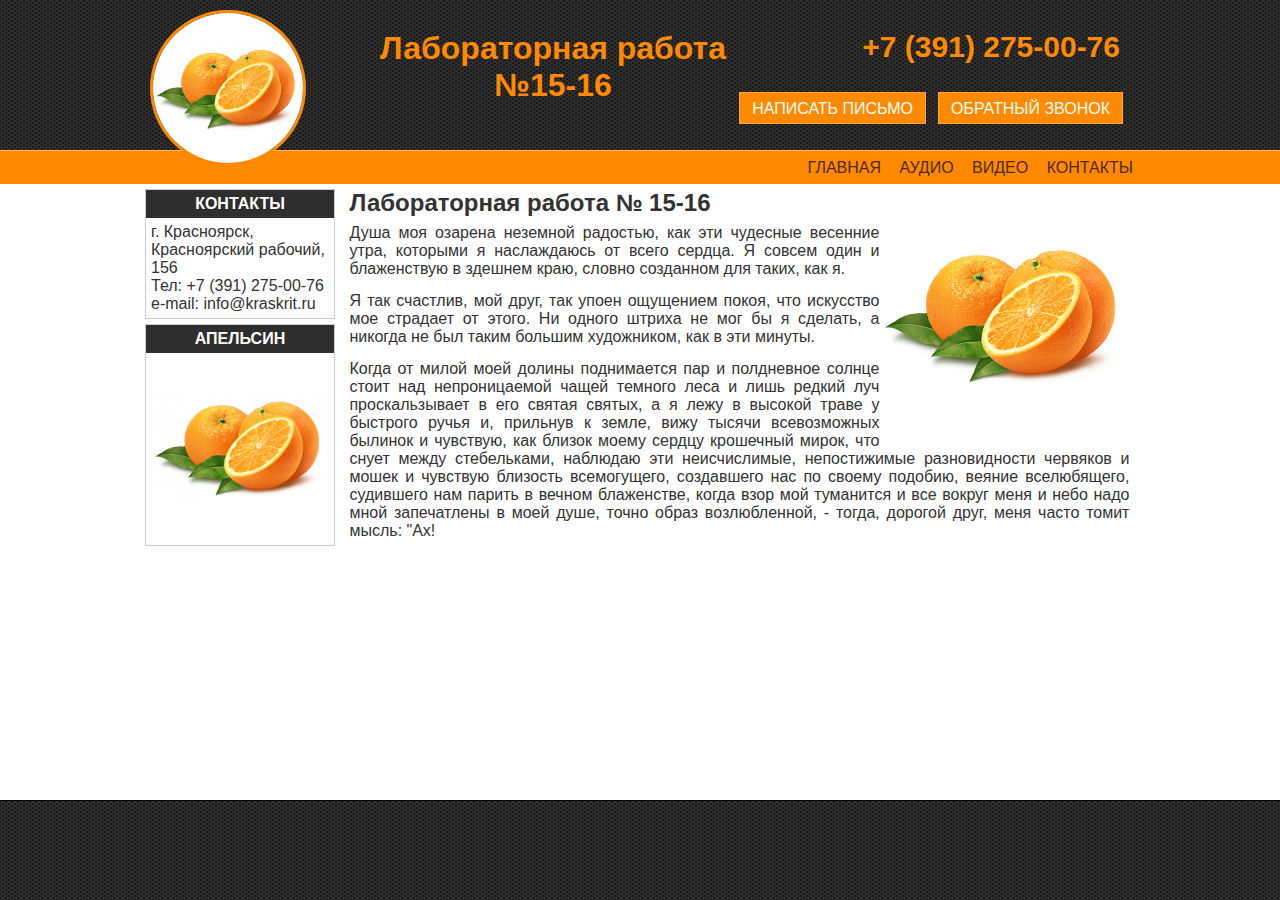
<file: index.html>
<!DOCTYPE html>
<!--
-->
<html>
    <head>
        <link rel="stylesheet" href="css/style.css" type="text/css"/>
        <title>Лабораторная работа №15-16</title>
        <meta charset="UTF-8">
        <!-- <meta name="viewport" content="width=device-width, initial-scale=1.0"> -->
    </head>
    <body>       
        <div class="main">
            <div class="header">
                <div class="header-content">
                    <div class="logo">
                        <a href="/"><img src="images/logo.jpg" alt="логотип" title="логотип"></a>
                    </div>
                    <div class="name-site">
                        <h1>Лабораторная работа<br>
                            №15-16</h1>
                    </div>
                    <div class="header-phone">
                        <p>+7 (391) 275-00-76</p>
                    </div>
                    <div class="header-link">
                        <table>
                            <tr>
                                <td><a href="#">Написать письмо</a></td>
                                <td><a href="#">Обратный звонок</a></td>
                            </tr>
                        </table>
                    </div>
                </div>                
            </div>
            <div class="horizont-menu">
                <div class="hormenu-items">
                    <ul>
                        <li><a href="index.html">Главная</a></li>
                        <li><a href="audio.html">Аудио</a></li>
                        <li><a href="video.html">Видео</a></li>
                        <li><a href="#">Контакты</a></li>
                    </ul>
                   
                      
                </div>
            </div>
            <div class="art-main">
                    <div class="sidebar-left">
                        <div class="block">
                            <h3>Контакты</h3>
                            <div class="block-content">
                                <p>г. Красноярск, Красноярский рабочий, 156</p>
                                <p>Тел: +7 (391) 275-00-76</p>
                                <p>e-mail: info@kraskrit.ru</p>                                
                            </div>
                        </div>
                        <div class="block">
                            <h3>Апельсин</h3>
                            <div class="block-content">
                                <img src="images/logo.jpg" style="width: 100%;" alt="апельсин">
                            </div>
                        </div>
                    </div>

                    <div class="content">
                        <img src="images/logo.jpg" style="float: right;" alt="апельсин">
                        <h2>Лабораторная работа № 15-16</h2>

                        <p>Душа моя озарена неземной радостью, как эти чудесные весенние утра, которыми я наслаждаюсь от всего сердца. Я совсем один и блаженствую в здешнем краю, словно созданном для таких, как я.</p>
                        <p>Я так счастлив, мой друг, так упоен ощущением покоя, что искусство мое страдает от этого. Ни одного штриха не мог бы я сделать, а никогда не был таким большим художником, как в эти минуты.</p>
                        <p>Когда от милой моей долины поднимается пар и полдневное солнце стоит над непроницаемой чащей темного леса и лишь редкий луч проскальзывает в его святая святых, а я лежу в высокой траве у быстрого ручья и, прильнув к земле, вижу тысячи всевозможных былинок и чувствую, как близок моему сердцу крошечный мирок, что снует между стебельками, наблюдаю эти неисчислимые, непостижимые разновидности червяков и мошек и чувствую близость всемогущего, создавшего нас по своему подобию, веяние вселюбящего, судившего нам парить в вечном блаженстве, когда взор мой туманится и все вокруг меня и небо надо мной запечатлены в моей душе, точно образ возлюбленной, - тогда, дорогой друг, меня часто томит мысль: "Ах!</p>

                        <!-- div class="parent-center">
                            <div class="child-center">отцентрованных блок в блоке</div>
                        </div --> 
                    </div>
                <div class="footer-clean"></div>
            </div> 
        </div>
        <div class="footer"></div>
        
    </body>
</html>
</file>
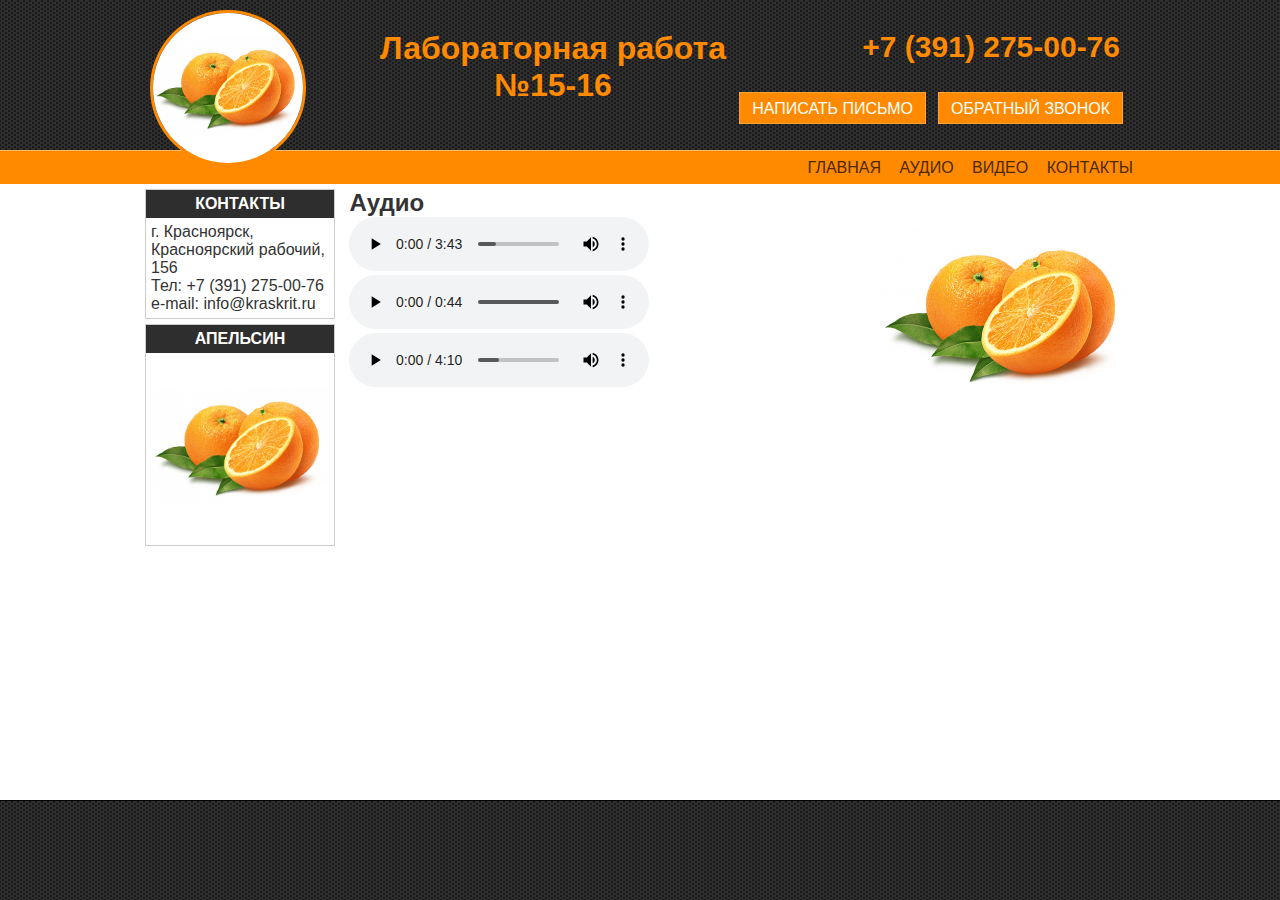
<file: audio.html>
<!DOCTYPE html>
<!--
-->
<html>
    <head>
        <link rel="stylesheet" href="css/style.css" type="text/css"/>
        <title>Лабораторная работа №15-16</title>
        <meta charset="UTF-8">
        <!-- <meta name="viewport" content="width=device-width, initial-scale=1.0"> -->
    </head>
    <body>       
        <div class="main">
            <div class="header">
                <div class="header-content">
                    <div class="logo">
                        <a href="/"><img src="images/logo.jpg" alt="логотип" title="логотип"></a>
                    </div>
                    <div class="name-site">
                        <h1>Лабораторная работа<br>
                            №15-16</h1>
                    </div>
                    <div class="header-phone">
                        <p>+7 (391) 275-00-76</p>
                    </div>
                    <div class="header-link">
                        <table>
                            <tr>
                                <td><a href="#">Написать письмо</a></td>
                                <td><a href="#">Обратный звонок</a></td>
                            </tr>
                        </table>
                    </div>
                </div>                
            </div>
            <div class="horizont-menu">
                <div class="hormenu-items">
                    <ul>
                        <li><a href="index.html">Главная</a></li>
                        <li><a href="audio.html">Аудио</a></li>
                        <li><a href="video.html">Видео</a></li>
                        <li><a href="#">Контакты</a></li>
                    </ul>
                   
                      
                </div>
            </div>
            
            <div class="art-main">
                    <div class="sidebar-left">
                        <div class="block">
                            <h3>Контакты</h3>
                            <div class="block-content">
                                <p>г. Красноярск, Красноярский рабочий, 156</p>
                                <p>Тел: +7 (391) 275-00-76</p>
                                <p>e-mail: info@kraskrit.ru</p>                                
                            </div>
                        </div>
                        <div class="block">
                            <h3>Апельсин</h3>
                            <div class="block-content">
                                <img src="images/logo.jpg" style="width: 100%;" alt="апельсин">
                            </div>
                        </div>
                    </div>

                    <div class="content">
                        <img src="images/logo.jpg" style="float: right;" alt="апельсин">
                        <h2>Аудио</h2>
 <audio controls>
    <source src="data/1.mp3" type="audio/ogg; codecs=vorbis">
    <source src="audio/music.mp3" type="audio/mpeg">
    
    <a href="audio/music.mp3">Скачайте музыку</a>.
  </audio>
                         <audio controls>
    <source src="data/2.mp3" type="audio/ogg; codecs=vorbis">
    <source src="audio/music.mp3" type="audio/mpeg">
   
    <a href="audio/music.mp3">Скачайте музыку</a>.
  </audio>
                         <audio controls>
    <source src="data/3.mp3" type="audio/ogg; codecs=vorbis">
    <source src="audio/music.mp3" type="audio/mpeg">
   
    <a href="audio/music.mp3">Скачайте музыку</a>.
  </audio>
             

                        <!-- div class="parent-center">
                            <div class="child-center">отцентрованных блок в блоке</div>
                        </div --> 
                    </div>
                <div class="footer-clean"></div>
            </div> 
        </div>
        <div class="footer"></div>
        
    </body>
</html>
</file>
<file: css/style.css>
/*
To change this license header, choose License Headers in Project Properties.
To change this template file, choose Tools | Templates
and open the template in the editor.
*/
/* 
    Created on : 21.03.2016, 9:54:42
    Author     : artem
*/
*
{
    margin: 0px;
    padding: 0px;
    transition: all 700ms ease;
/*    -webkit-transition: all 500ms;
    -moz-transition: all 500ms;
    -o-transition: all 500ms;
    -ms-transition: all 500ms;*/

}
html, body
{
    margin: 0px;
    padding: 0px;
    font-family: Arial;
    height: 100%;
    color: #333;
}
a {
    color: #4C2900;
    text-decoration: none;
}
.main {
    min-height: 100%;
    height: auto !important;
    height: 100%;
    margin: 0 0 -100px 0; /* отрицательный нижний отступ на высоту футера */
    padding: 0;
}
.art-main,
.header-content,
.hormenu-items
{
    width: 1000px;    
    margin: auto;
    position: relative;
}
.header
{
    height: 150px;
    background: url('image/Bottom_texture.jpg') repeat gray;
}
.logo
{
    width: 150px;
    height: 100px;
    position: absolute;
    top: 10px;
    left: 10px;
}
.logo img
{
    width: 100%;
    border-radius: 50%;
    border: 3px solid #FF8A00;
}
.header-phone
{
    position: absolute;
    top: 30px;
    right: 20px;
}
.header-phone p
{
    font-size: 30px;
    font-weight: bold;
    text-align: left;
    color: #FF8A00;
}
.header-link
{
    position: absolute;
    right: 10px;
    top: 85px;
}
.header-link a
{
    text-decoration: none;
    display: block;
    height: 30px;
    line-height: 32px;
    border: 1px solid #FFA438;
    background-color: #FF8A00;
    padding: 0px 12px;
    margin: 5px;
    text-transform: uppercase;
    color: #fff;
}
.header-link a:hover
{
    background-color: #A95B00;    
}
.name-site {
    position: absolute;
    top: 30px;
    left: 240px;
    text-align: center;
}
.name-site h1 {
    color: #FF8A00;
}
/*BEGIN горизоантальное меню*/
.horizont-menu {
    border-top: 1px solid #FFB660;
    background-color: #FF8A00;
    text-align: right;
}
.horizont-menu ul {
    
}
.horizont-menu ul li {
    display: inline-block;
    vertical-align: middle;

}
.horizont-menu ul li a {
    display: block;
    text-transform: uppercase;
    padding: 0px 7px;
    height: 33px;
    line-height: 34px;
}
.horizont-menu ul li:hover a {
    background-color: #A95B00;
    color: #fff;
}
/*END горизоантальное меню*/
.sidebar-left {
    width: 200px;
    display: inline-block;
    vertical-align: top;
}
.sidebar-left .block
{
    border: 1px solid #cccccc;
    margin: 5px;
}
.sidebar-left .block h3
{
    display: block;
    width: 100%;
    padding: 5px 0px;
    text-transform: uppercase;
    font-size: 16px;
    text-align: center;
    background-color: #2E2E2E;
    color: #fff;
}
.sidebar-left .block .block-content
{
    padding: 5px;
}

.art-main .content {
    padding: 5px;
    display: inline-block;
    vertical-align: top;
    width: 780px;
}
.art-main .content p {
    padding: 7px 0px;
    text-align: justify;
}

/*BEGIN footer*/
.footer-clean, .footer {
    height: 99px;
    margin: 0px;
    padding: 0px;
}
.footer
{
    background: url('image/Bottom_texture.jpg') repeat gray;
    border-top: 1px solid #000;
}
/*END footer*/


div.parent-center
{
    display: flex;
    height: 150px;
    background: grey;
    border: 1px solid #999999;
}

div.child-center
{
    margin: auto;
    border: 1px solid #000000;
    width: 150px;
}
</file>
